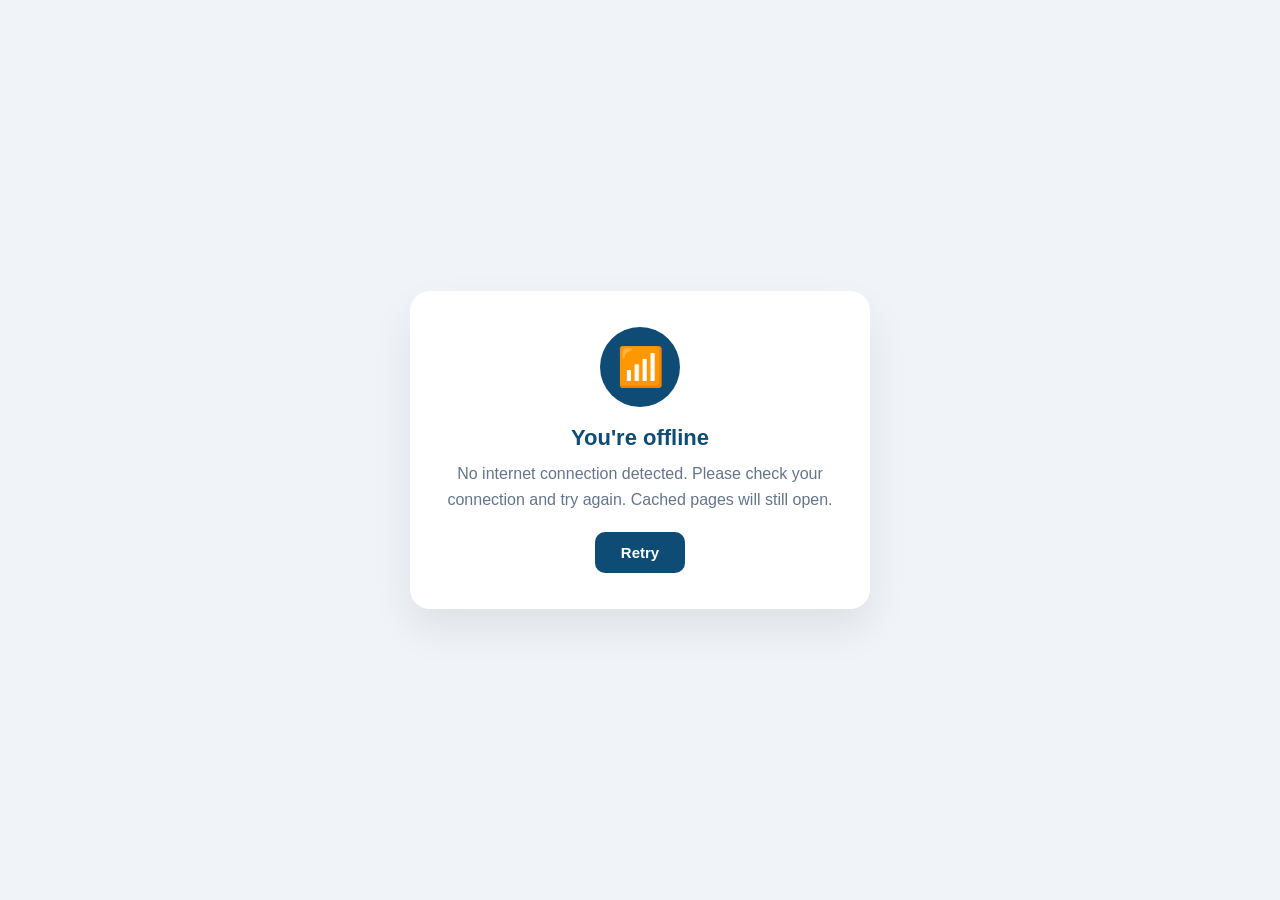
<file: offline.html>
<!DOCTYPE html>
<html lang="en">
<head>
<meta charset="UTF-8">
<meta name="viewport" content="width=device-width, initial-scale=1.0">
<title>Offline | Construction Medical Records</title>
<style>
*{box-sizing:border-box;margin:0;padding:0}
body{font-family:-apple-system,BlinkMacSystemFont,"Segoe UI",Roboto,Arial,sans-serif;background:#f0f4f8;color:#1e293b;min-height:100vh;display:flex;align-items:center;justify-content:center;padding:24px}
.box{max-width:460px;background:#fff;border-radius:20px;padding:36px 28px;text-align:center;box-shadow:0 20px 40px rgba(0,0,0,.08)}
.ic{width:80px;height:80px;border-radius:50%;background:#0f4c75;color:#fff;display:inline-flex;align-items:center;justify-content:center;font-size:38px;margin-bottom:18px}
h1{font-size:22px;color:#0f4c75;margin-bottom:10px}
p{color:#64748b;line-height:1.6;margin-bottom:20px}
button{background:#0f4c75;color:#fff;border:0;padding:12px 26px;border-radius:10px;font-weight:700;cursor:pointer;font-size:15px}
button:hover{background:#3282b8}
</style>
</head>
<body>
<div class="box">
<div class="ic">📶</div>
<h1>You're offline</h1>
<p>No internet connection detected. Please check your connection and try again. Cached pages will still open.</p>
<button onclick="location.reload()">Retry</button>
</div>
</body>
</html>
</file>
